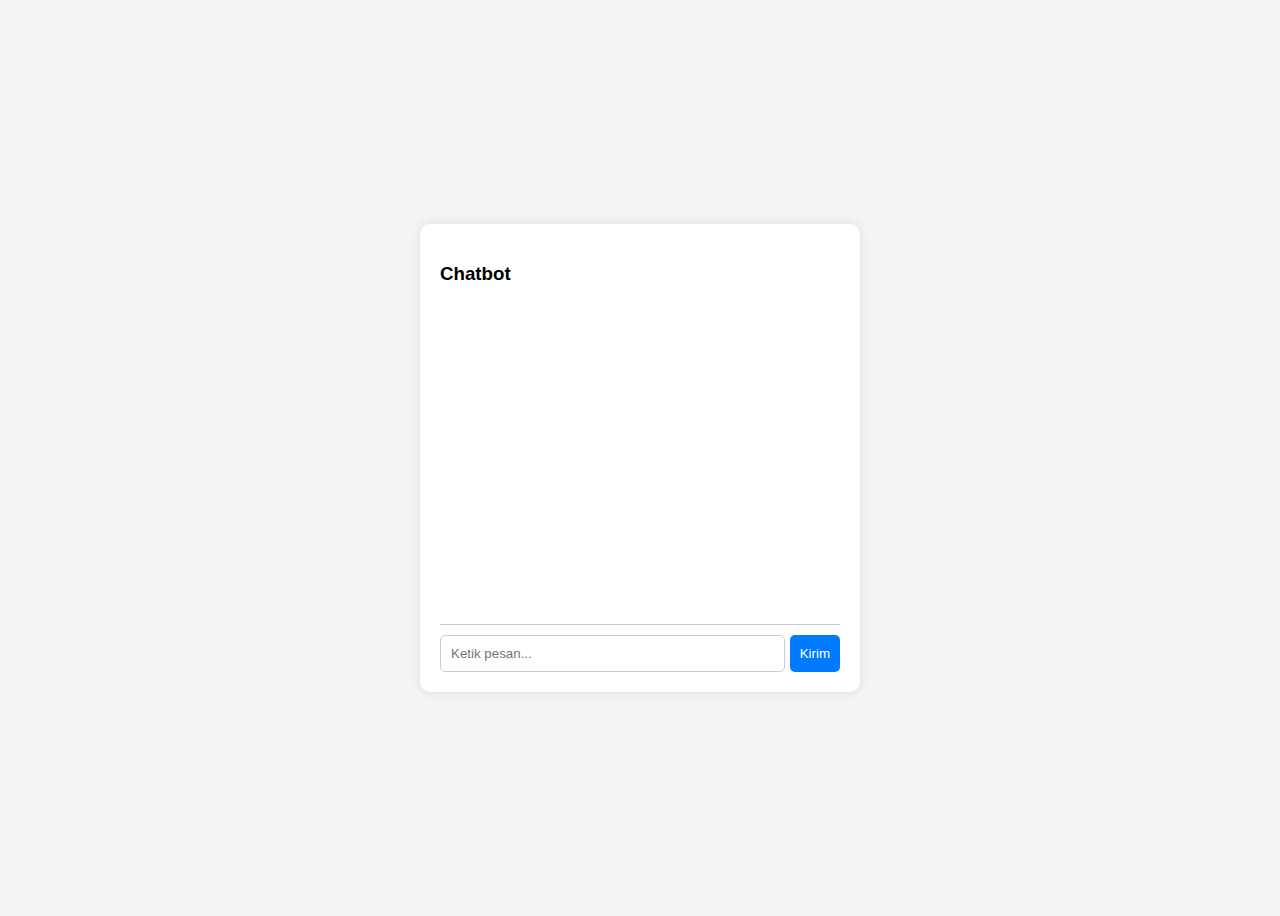
<file: app/templates/chat.html>
<!DOCTYPE html>
<html lang="en">
<head>
    <meta charset="UTF-8">
    <meta name="viewport" content="width=device-width, initial-scale=1.0">
    <title>Chatbot</title>
    <style>
        body {
            font-family: Arial, sans-serif;
            background-color: #f4f4f4;
            display: flex;
            justify-content: center;
            align-items: center;
            height: 100vh;
        }
        .chat-container {
            width: 400px;
            background: white;
            padding: 20px;
            box-shadow: 0px 0px 10px rgba(0, 0, 0, 0.1);
            border-radius: 10px;
        }
        .chat-box {
            height: 300px;
            overflow-y: auto;
            border-bottom: 1px solid #ccc;
            margin-bottom: 10px;
            padding: 10px;
        }
        .input-container {
            display: flex;
        }
        input {
            flex: 1;
            padding: 10px;
            border: 1px solid #ccc;
            border-radius: 5px;
        }
        button {
            padding: 10px;
            background: #007BFF;
            color: white;
            border: none;
            cursor: pointer;
            border-radius: 5px;
            margin-left: 5px;
        }
        .user-message {
            text-align: right;
            color: blue;
        }
        .bot-message {
            text-align: left;
            color: green;
        }
    </style>
</head>
<body>

<div class="chat-container">
    <h3>Chatbot</h3>
    <div class="chat-box" id="chat-box"></div>
    <div class="input-container">
        <input type="text" id="user-input" placeholder="Ketik pesan..." />
        <button onclick="sendMessage()">Kirim</button>
    </div>
</div>

<script>
    function sendMessage() {
        let userInput = document.getElementById("user-input").value;
        let chatBox = document.getElementById("chat-box");

        // Display user message
        chatBox.innerHTML += `<div class="user-message"><b>You:</b> ${userInput}</div>`;
        document.getElementById("user-input").value = ""; 

        // Send message to Flask API
        fetch("/send_message", {
            method: "POST",
            headers: { "Content-Type": "application/json" },
            body: JSON.stringify({ message: userInput })
        })
        .then(response => response.json())
        .then(data => {
            // Display bot response
            chatBox.innerHTML += `<div class="bot-message"><b>Bot:</b> ${data.response}</div>`;
            chatBox.scrollTop = chatBox.scrollHeight;
        })
        .catch(error => console.error("Error:", error));
    }

    // Send message when Enter key is pressed
    document.getElementById("user-input").addEventListener("keypress", function(event) {
        if (event.key === "Enter") {
            sendMessage();
        }
    });
</script>

</body>
</html>
</file>
